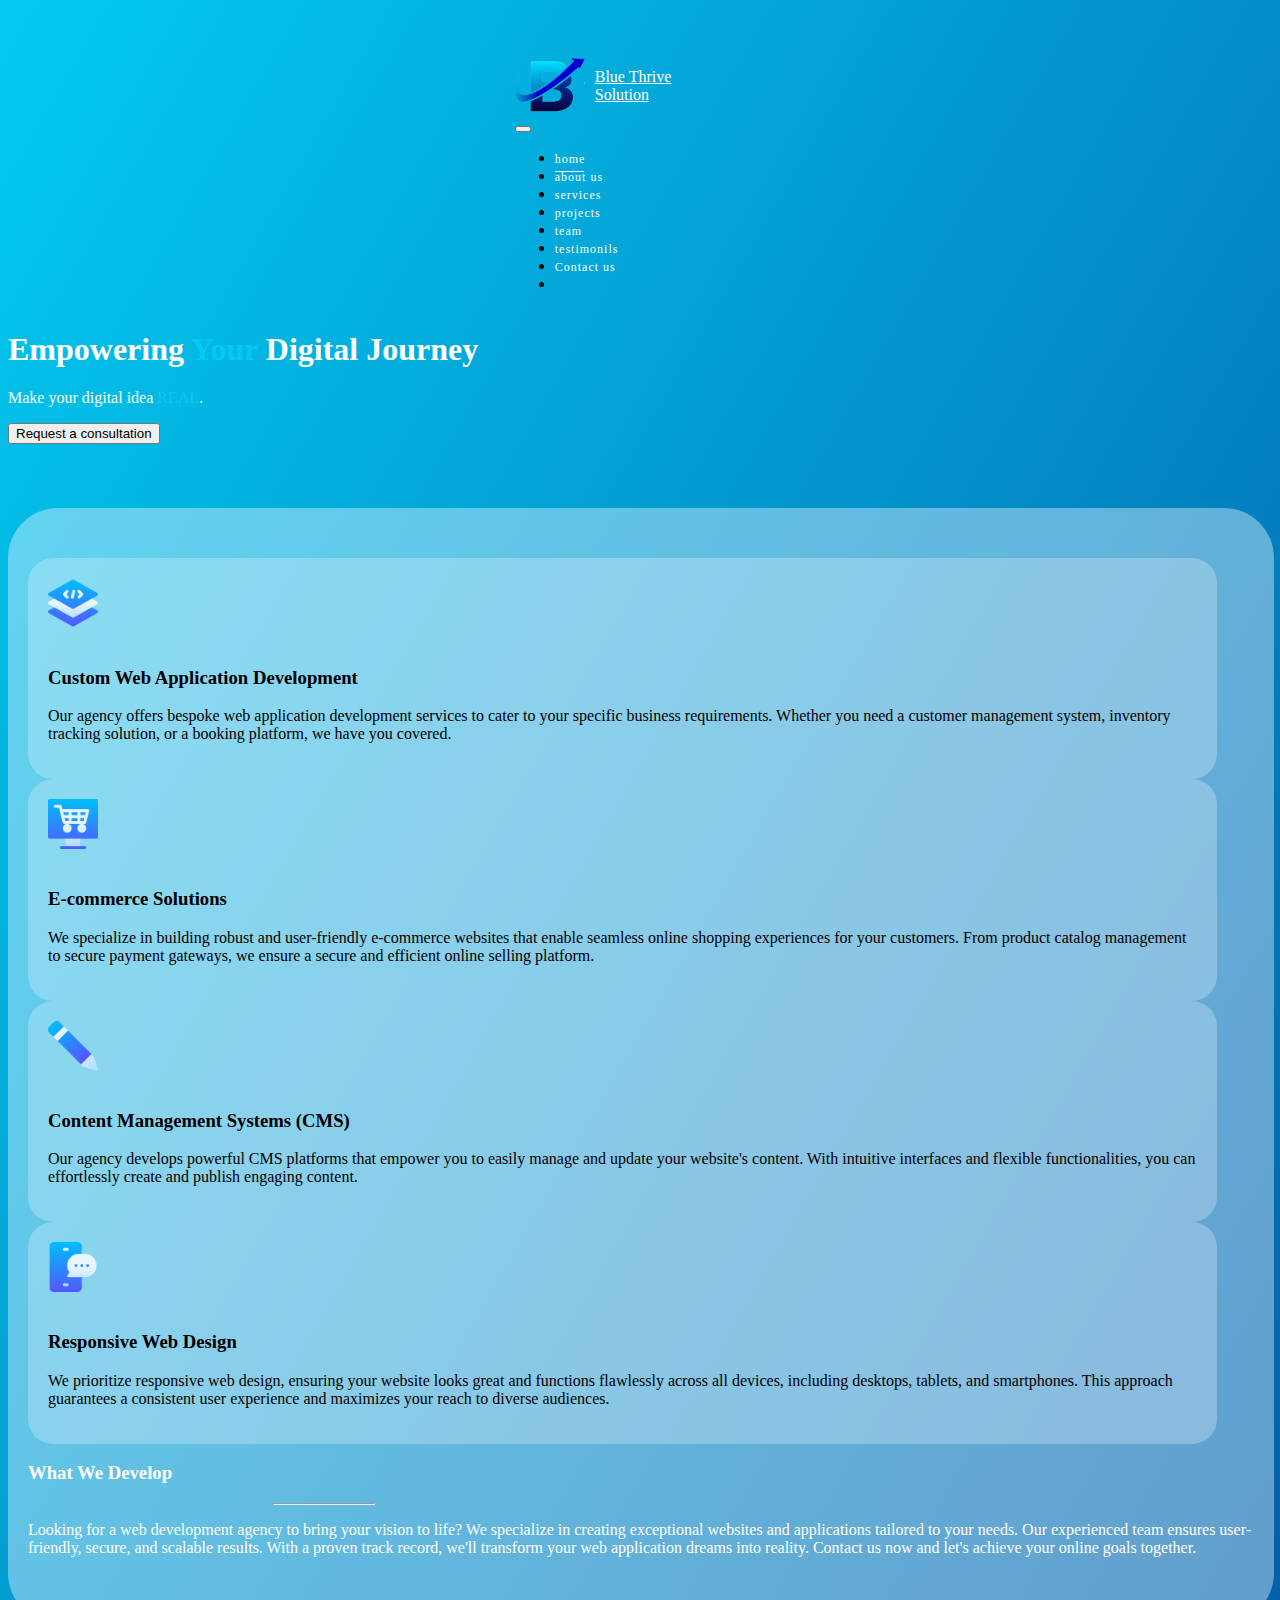
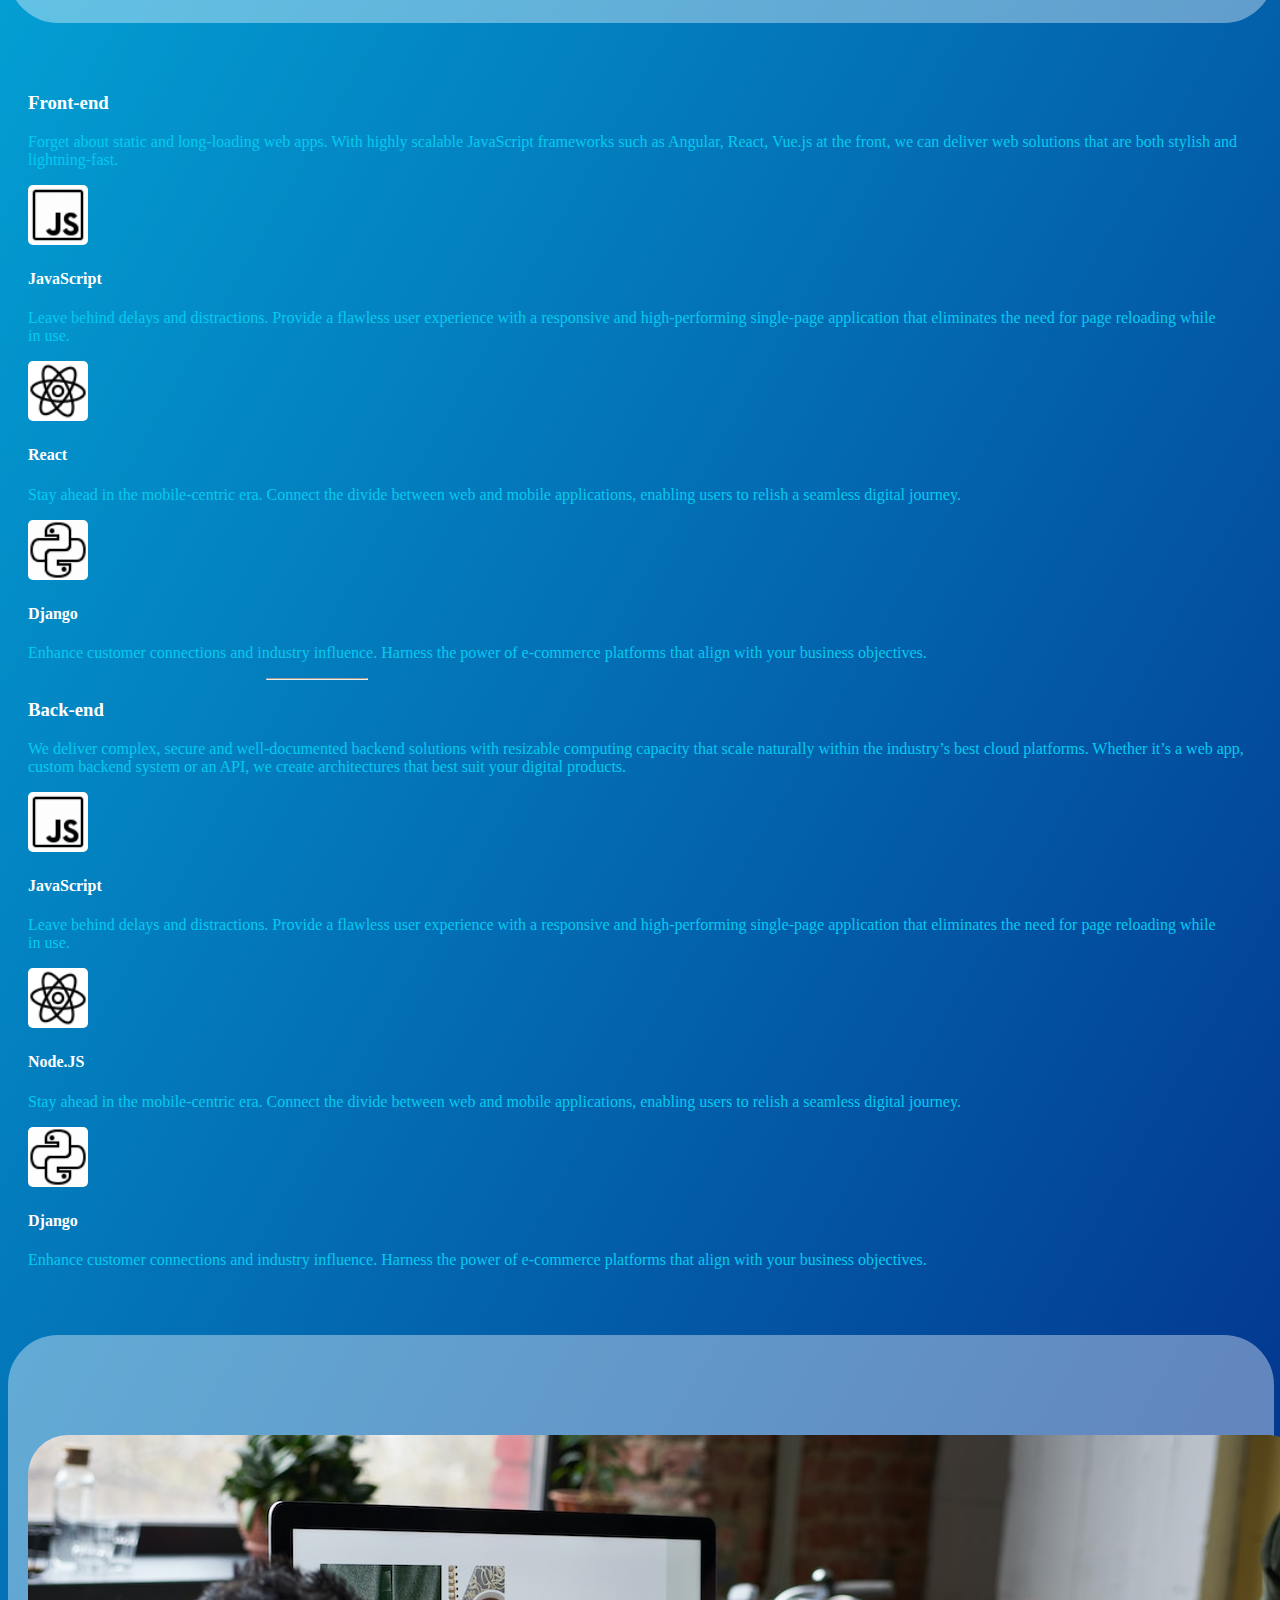
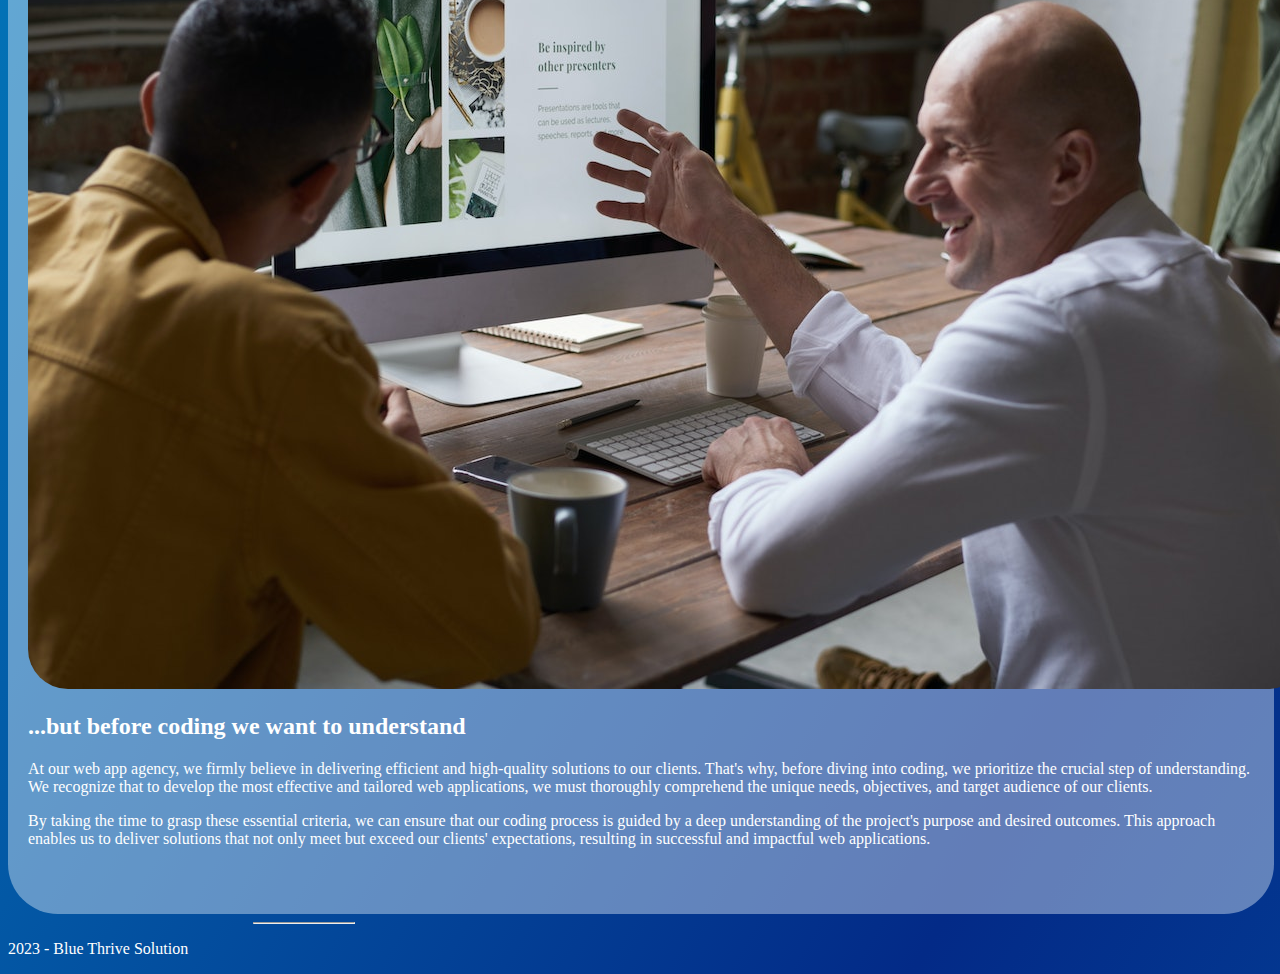
<file: index.html>
<!DOCTYPE html>
<html lang="en">
<head>
    <meta charset="UTF-8">
    <meta http-equiv="X-UA-Compatible" content="IE=edge">
    <meta name="viewport" content="width=device-width, initial-scale=1.0">
    <title>Blue Thrive Solution</title>
    <link href="https://cdn.jsdelivr.net/npm/bootstrap@5.3.0/dist/css/bootstrap.min.css" rel="stylesheet" integrity="sha384-9ndCyUaIbzAi2FUVXJi0CjmCapSmO7SnpJef0486qhLnuZ2cdeRhO02iuK6FUUVM" crossorigin="anonymous">
    <link rel="stylesheet" href="./css/styles.css">
</head>
<body class="gradient-background">
    
  <header class="main-header">
    <div class="container-fluid" id="cont1">
      <nav class="navbar navbar-expand-lg main-nav px-0">
        <a class="navbar-brand" href="#">
		<img src="./images/bt-logo-removebg-preview.png" alt="rajeshdas.com"><span class="fs-6">Blue Thrive <br>Solution</span>
	</a>
        <button class="navbar-toggler" type="button" data-bs-toggle="collapse" data-bs-target="#mainMenu" aria-controls="mainMenu" aria-expanded="false" aria-label="Toggle navigation">
                        <span class="icon-bar icon-bar-1"></span>
                        <span class="icon-bar icon-bar-2"></span>
                        <span class="icon-bar icon-bar-3"></span>
                    </button>
        <div class="collapse navbar-collapse" id="mainMenu">
          <ul class="navbar-nav ml-auto text-uppercase f1">
            <li>
              <a href="../index.html" class="active active-first">home</a>
            </li>
            <li>
              <a href="./pages/about.html">about us</a>
            </li>
            <li>
              <a href="./services.html">services</a>
            </li>
            <li>
              <a href="#project">projects</a>
            </li>
            <li>
              <a href="#team">team</a>
            </li>
            <li>
              <a href="#testimony">testimonils</a>
            </li>
            <li>
              <a href="../pages/contact.html">Contact us</a>
            </li>
            <li>
            </li>
          </ul>
        </div>
      </nav>
    </div>
    
    <!-- /.container -->
    <div class="px-4 py-2 my-5 text-center">
        <h1 class="display-5 fw-bold textw">Empowering <span style="color:#03CBF0">Your</span> Digital Journey</h1>
        <div class="col-lg-6 mx-auto ">
          <p class="lead py-2 mb-4 mt-3 textw">Make your digital idea <span style="color:#03CBF0">REAL</span>.</p>
          <div class="d-grid gap-2 d-sm-flex justify-content-sm-center mt-4 py-3">
            <button type="button" class="btn btn-outline-light btn-lg ">Request a consultation</button>
          </div>
        </div>
    </div>
  </header>
  <main>
    <!-- what we develp -->
    <div class="container-fluid" id="features">
      <div class="row">
          <div class="col-md-8">
              <div class="container-fluid">
                  <div class="row align-content-between gy-4">
                    <div class="col-xl-4 col-lg-6 align-items-stretch">
                      <div class="feature-wrapper m-1 h-100">
                        <div class="feature h-100">
                          <img src="./images/layers.png" alt="layers icon" style="width: 50px;">
                          <h3 class="fs-4 text-body-emphasis">Custom Web Application Development</h3>
                          <p>Our agency offers bespoke web application development services to cater to your specific business requirements. Whether you need a customer management system, inventory tracking solution, or a booking platform, we have you covered.</p>
                        </div>
                      </div>
                    </div>
                    <div class="col-xl-4 col-lg-6 align-items-stretch">
                      <div class="feature-wrapper m-1 h-100 p-1" >
                        <div class="feature h-100">
                          <img src="./images/online-shop.png" alt="shopping icon" style="width: 50px;">
                          <h3 class="fs-4 text-body-emphasis">E-commerce Solutions</h3>
                          <p>We specialize in building robust and user-friendly e-commerce websites that enable seamless online shopping experiences for your customers. From product catalog management to secure payment gateways, we ensure a secure and efficient online selling platform.</p>
                        </div>
                      </div>
                    </div>
                    <div class="col-xl-4 col-lg-6 align-items-stretch">
                      <div class="feature-wrapper m-1  h-100">
                        <div class="feature h-100">
                          <img src="./images/pencil.png" alt="shopping icon" style="width: 50px;">
                          <h3 class="fs-4 text-body-emphasis">Content Management Systems (CMS)</h3>
                          <p>Our agency develops powerful CMS platforms that empower you to easily manage and update your website's content. With intuitive interfaces and flexible functionalities, you can effortlessly create and publish engaging content.</p>
                        </div>
                      </div>
                    </div>
                    <div class="col-xl-4 col-lg-6 align-items-stretch">
                      <div class="feature-wrapper m-1 h-100 p-1">
                        <div class="feature h-100">
                          <img src="./images/message.png" alt="shopping icon" style="width: 50px;">
                          <h3 class="fs-4 text-body-emphasis">Responsive Web Design</h3>
                          <p>We prioritize responsive web design, ensuring your website looks great and functions flawlessly across all devices, including desktops, tablets, and smartphones. This approach guarantees a consistent user experience and maximizes your reach to diverse audiences.</p>
                        </div>
                      </div>
                    </div>
                  </div>
              </div>
          </div>
          <div class="col-md-4 px-4 textw d-flex flex-column justify-content-center" id="cont2">
            <h3>What We Develop</h3>
            <hr class="hr-1">
            <p>Looking for a web development agency to bring your vision to life? We specialize in creating exceptional websites and applications tailored to your needs. Our experienced team ensures user-friendly, secure, and scalable results. With a proven track record, we'll transform your web application dreams into reality. Contact us now and let's achieve your online goals together.</p>
        </div>
      </div>
    </div>
    <!-- stack development -->
    <div class="container-fluid" id="stack">
      <div class="row align-content-between gy-4">
        <div class="col-xl-4 col-lg-6 align-items-stretch d-flex flex-column justify-content-center">
          <h3 class="fs-4 textw">Front-end</h3>
          <p class="text">Forget about static and long-loading web apps. With highly scalable JavaScript frameworks such as Angular, React, Vue.js at the front, we can deliver web solutions that are both stylish and lightning-fast.</p>
        </div>
        <div class="col-lg-8">
          <div class="container-fluid">
            <div class="row align-content-between gy-4">
              <div class="col-md-6 p-3">
                <div class="feature-icon-small d-inline-flex align-items-left justify-content-left fs-4 rounded-3">
                  <img src="./images/icons8-javascript.gif" alt="drawing web page" class="card-img-top">
                </div>
                <h4 class="fw-semibold mb-0 textw">JavaScript</h4>
                <p class="text">Leave behind delays and distractions. Provide a flawless user experience with a responsive and high-performing single-page application that eliminates the need for page reloading while in use.</p>
              </div>
              <div class="col-md-6 p-3">
                <div class="feature-icon-small d-inline-flex align-items-left justify-content-left fs-4 rounded-3">
                  <img src="./images/icons8-react-native.gif" alt="drawing log-in" class="card-img-top">
                </div>
                <h4 class="fw-semibold mb-0 textw">React</h4>
                <p class="text">Stay ahead in the mobile-centric era. Connect the divide between web and mobile applications, enabling users to relish a seamless digital journey.</p>
              </div>
            </div>
            <div class="row">
              <div class="col-md-6 p-3">
                <div class="feature-icon-small d-inline-flex align-items-left justify-content-left fs-4 rounded-3">
                  <img src="./images/icons8-python.gif" alt="drawing deal" class="card-img-top">
                </div>
                <h4 class="fw-semibold mb-0 textw">Django</h4>
                <p class="text">Enhance customer connections and industry influence. Harness the power of e-commerce platforms that align with your business objectives.</p>
              </div>
              <hr class="hr-2">
            </div>
          </div>
        </div>
      </div>
      <div class="row align-content-between gy-4 mt-5">
        <div class="col-xl-4 col-lg-6 align-items-stretch d-flex flex-column justify-content-center">
          <h3 class="fs-4 textw">Back-end</h3>
          <p class="text">We deliver complex, secure and well-documented backend solutions with resizable computing capacity that scale naturally within the industry’s best cloud platforms. Whether it’s a web app, custom backend system or an API, we create architectures that best suit your digital products.</p>
        </div>
        <div class="col-lg-8">
          <div class="container-fluid">
            <div class="row align-content-between gy-4">
              <div class="col-md-6 p-3">
                <div class="feature-icon-small d-inline-flex align-items-left justify-content-left fs-4 rounded-3">
                  <img src="./images/icons8-javascript.gif" alt="drawing web page" class="card-img-top">
                </div>
                <h4 class="fw-semibold mb-0 textw">JavaScript</h4>
                <p class="text">Leave behind delays and distractions. Provide a flawless user experience with a responsive and high-performing single-page application that eliminates the need for page reloading while in use.</p>
              </div>
              <div class="col-md-6 p-3">
                <div class="feature-icon-small d-inline-flex align-items-left justify-content-left fs-4 rounded-3">
                  <img src="./images/icons8-react-native.gif" alt="drawing log-in" class="card-img-top">
                </div>
                <h4 class="fw-semibold mb-0 textw">Node.JS</h4>
                <p class="text">Stay ahead in the mobile-centric era. Connect the divide between web and mobile applications, enabling users to relish a seamless digital journey.</p>
              </div>
            </div>
            <div class="row align-content-between gy-4">
              <div class="col-md-6 p-3">
                <div class="feature-icon-small d-inline-flex align-items-left justify-content-left fs-4 rounded-3">
                  <img src="./images/icons8-python.gif" alt="drawing deal" class="card-img-top">
                </div>
                <h4 class="fw-semibold mb-0 textw">Django</h4>
                <p class="text">Enhance customer connections and industry influence. Harness the power of e-commerce platforms that align with your business objectives.</p>
              </div>
            </div>
          </div>
        </div>
      </div>
    </div>
    <!-- what we develp -->
    <div class="container-fluid" id="features">
      <div class="row">
          <div class="col-md-5">
            <img src="./images/pexels-fauxels-3184613 (1).jpg" alt="meeting picture" class="img-fluid meeting">
          </div>
          <div class="col-md-7 px-4 textw d-flex flex-column justify-content-center" id="cont2">
            <h2 class="fw-bold text-body-emphasis">...but before coding we want to understand</h2>
            <p class="text-body-secondary mt-4">At our web app agency, we firmly believe in delivering efficient and high-quality solutions to our clients. That's why, before diving into coding, we prioritize the crucial step of understanding. We recognize that to develop the most effective and tailored web applications, we must thoroughly comprehend the unique needs, objectives, and target audience of our clients.</p>
            <p class="text-body-secondary">By taking the time to grasp these essential criteria, we can ensure that our coding process is guided by a deep understanding of the project's purpose and desired outcomes. This approach enables us to deliver solutions that not only meet but exceed our clients' expectations, resulting in successful and impactful web applications.</p>
          </div>
      </div>
    </div>    
  </main>
  <footer>
    <div class="container-fluid text-center py-3 m-4">
      <hr class="hr-1">
      <p class="textw fs-5">2023 - Blue Thrive Solution</p>
    </div>
  </footer>
  <script src="https://cdn.jsdelivr.net/npm/bootstrap@5.3.0/dist/js/bootstrap.min.js" integrity="sha384-fbbOQedDUMZZ5KreZpsbe1LCZPVmfTnH7ois6mU1QK+m14rQ1l2bGBq41eYeM/fS" crossorigin="anonymous"></script>
  <script src="https://cdn.jsdelivr.net/npm/@popperjs/core@2.11.8/dist/umd/popper.min.js" integrity="sha384-I7E8VVD/ismYTF4hNIPjVp/Zjvgyol6VFvRkX/vR+Vc4jQkC+hVqc2pM8ODewa9r" crossorigin="anonymous"></script>
  </body>
  </html>
</file>
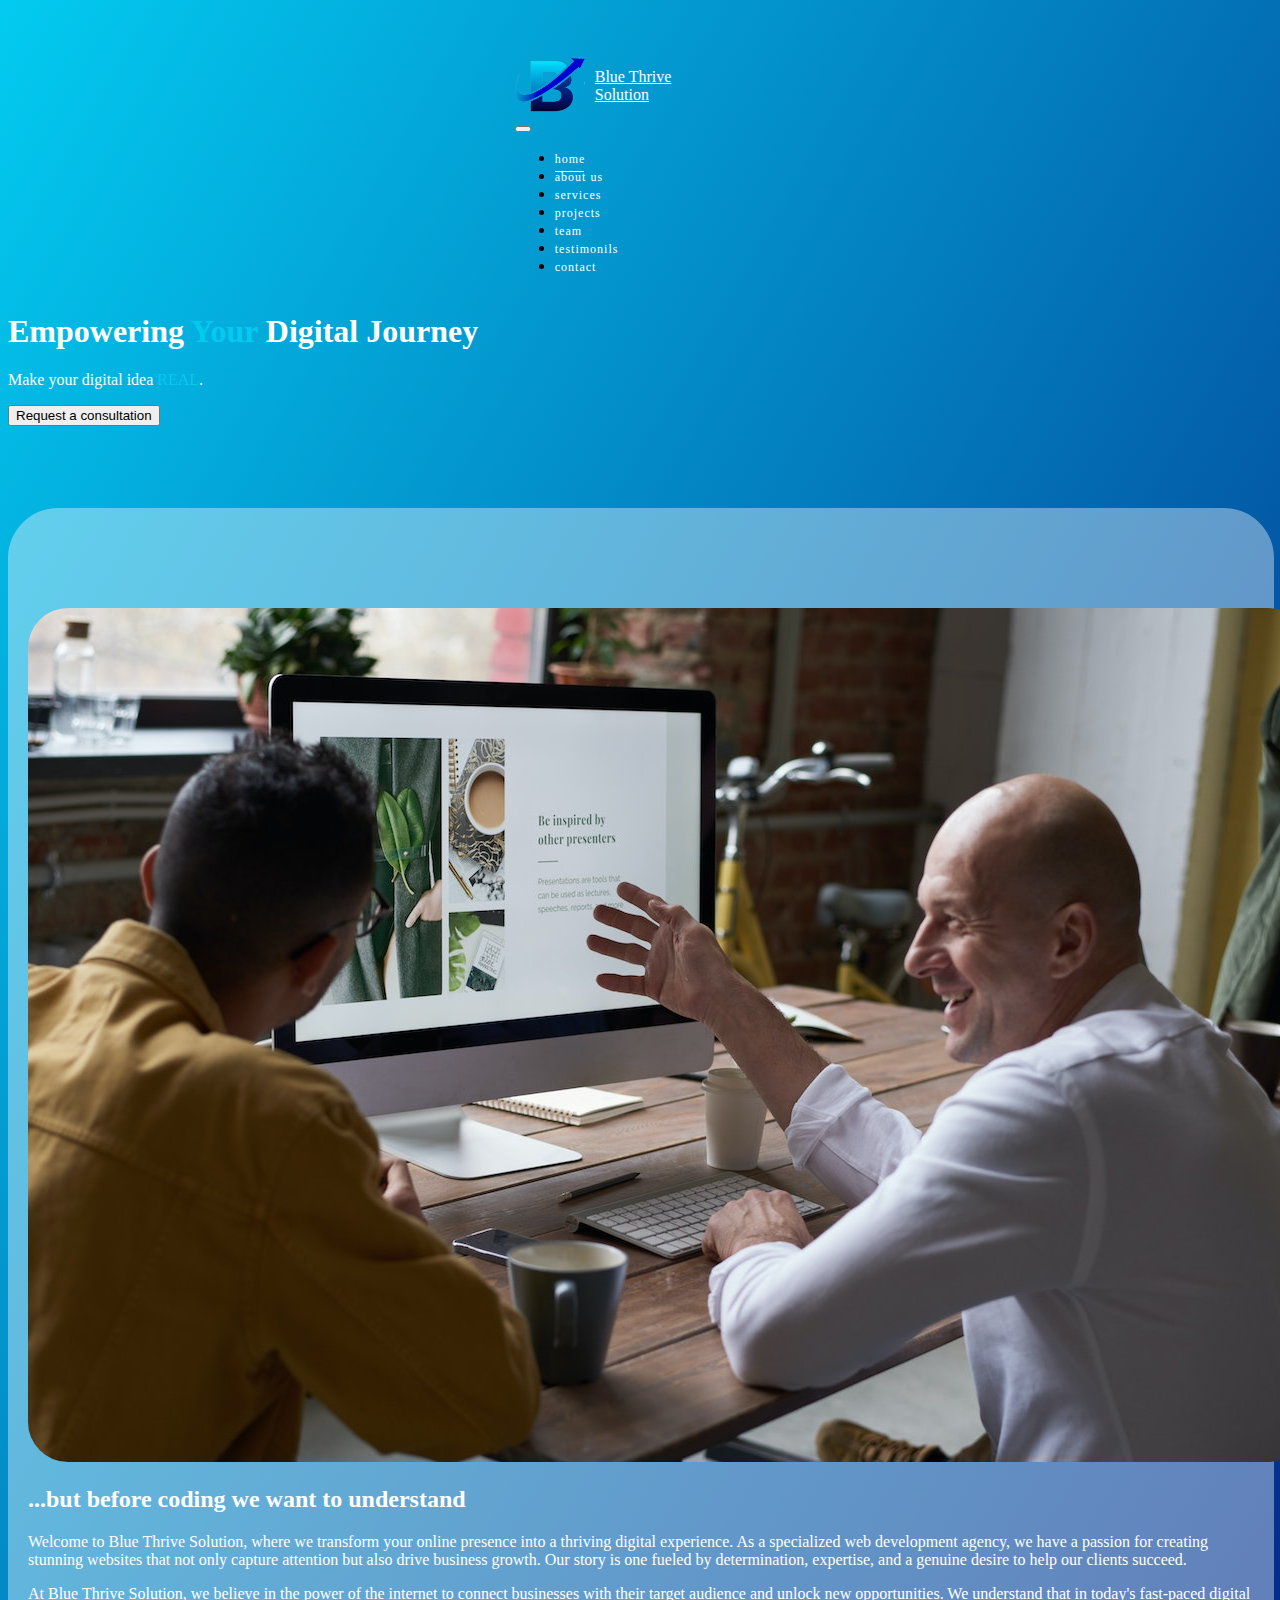
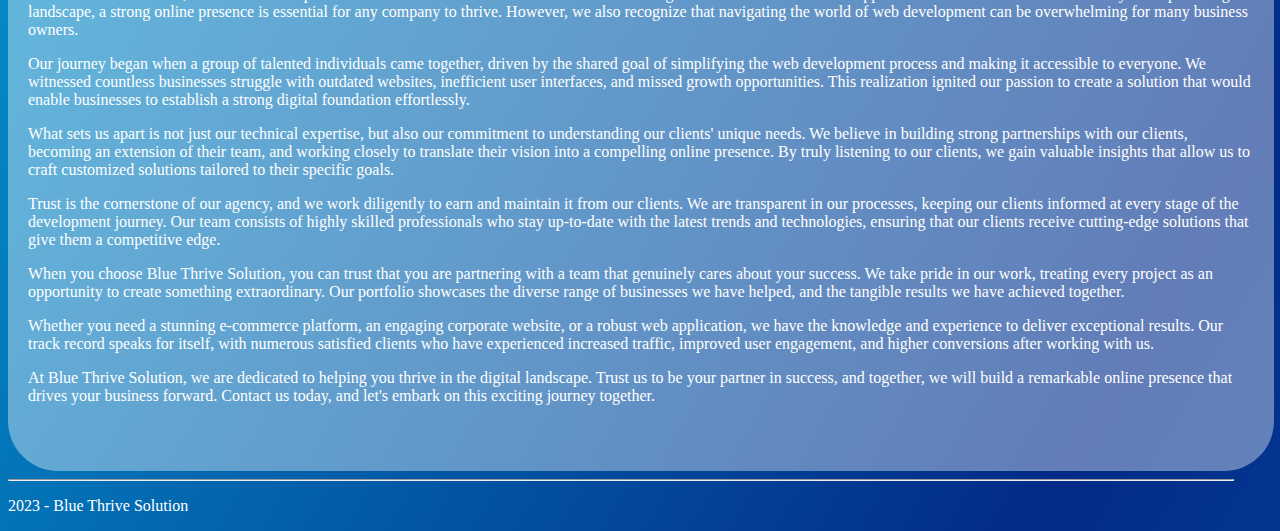
<file: pages/about.html>
<!DOCTYPE html>
<html lang="en">
<head>
    <meta charset="UTF-8">
    <meta http-equiv="X-UA-Compatible" content="IE=edge">
    <meta name="viewport" content="width=device-width, initial-scale=1.0">
    <title>Blue Thrive Solution</title>
    <link href="https://cdn.jsdelivr.net/npm/bootstrap@5.3.0/dist/css/bootstrap.min.css" rel="stylesheet" integrity="sha384-9ndCyUaIbzAi2FUVXJi0CjmCapSmO7SnpJef0486qhLnuZ2cdeRhO02iuK6FUUVM" crossorigin="anonymous">
    <link rel="stylesheet" href="../css/styles.css">
</head>
<body class="gradient-background">
    
  <header class="main-header">
    <div class="container-fluid" id="cont1">
      <nav class="navbar navbar-expand-lg main-nav px-0">
        <a class="navbar-brand" href="#">
					      <img src="../images/bt-logo-removebg-preview.png" alt="rajeshdas.com"><span class="fs-6">Blue Thrive <br>Solution</span>
					    </a>
        <button class="navbar-toggler" type="button" data-bs-toggle="collapse" data-bs-target="#mainMenu" aria-controls="mainMenu" aria-expanded="false" aria-label="Toggle navigation">
                        <span class="icon-bar icon-bar-1"></span>
                        <span class="icon-bar icon-bar-2"></span>
                        <span class="icon-bar icon-bar-3"></span>
                    </button>
        <div class="collapse navbar-collapse" id="mainMenu">
          <ul class="navbar-nav ml-auto text-uppercase f1">
            <li>
              <a href="../index.html" class="active active-first">home</a>
            </li>
            <li>
              <a href="./pages/about.html">about us</a>
            </li>
            <li>
              <a href="./services.html">services</a>
            </li>
            <li>
              <a href="#project">projects</a>
            </li>
            <li>
              <a href="#team">team</a>
            </li>
            <li>
              <a href="#testimony">testimonils</a>
            </li>
            <li>
              <a href="../pages/contact.html">contact</a>
            </li>
          </ul>
        </div>
      </nav>
    </div>
    <!-- /.container -->
    <div class="px-4 py-2 my-5 text-center">
        <h1 class="display-5 fw-bold textw">Empowering <span style="color:#03CBF0">Your</span> Digital Journey</h1>
        <div class="col-lg-6 mx-auto ">
          <p class="lead py-2 mb-4 mt-3 textw">Make your digital idea <span style="color:#03CBF0">REAL</span>.</p>
          <div class="d-grid gap-2 d-sm-flex justify-content-sm-center mt-4 py-3">
            <button type="button" class="btn btn-outline-light btn-lg ">Request a consultation</button>
          </div>
        </div>
    </div>
  </header>
  <main>
    <div class="container-fluid" id="features">
        <div class="row">
            <div class="col-md-5">
              <img src="../images/pexels-fauxels-3184613 (1).jpg" alt="meeting picture" class="img-fluid meeting">
            </div>
            <div class="col-md-7 px-4 textw d-flex flex-column justify-content-center" id="cont2">
              <h2 class="fw-bold text-body-emphasis">...but before coding we want to understand</h2>
              <p class="text-body-secondary mt-4">Welcome to Blue Thrive Solution, where we transform your online presence into a thriving digital experience. As a specialized web development agency, we have a passion for creating stunning websites that not only capture attention but also drive business growth. Our story is one fueled by determination, expertise, and a genuine desire to help our clients succeed.</p>
              <p class="text-body-secondary">At Blue Thrive Solution, we believe in the power of the internet to connect businesses with their target audience and unlock new opportunities. We understand that in today's fast-paced digital landscape, a strong online presence is essential for any company to thrive. However, we also recognize that navigating the world of web development can be overwhelming for many business owners.</p>
              <p class="text-body-secondary">Our journey began when a group of talented individuals came together, driven by the shared goal of simplifying the web development process and making it accessible to everyone. We witnessed countless businesses struggle with outdated websites, inefficient user interfaces, and missed growth opportunities. This realization ignited our passion to create a solution that would enable businesses to establish a strong digital foundation effortlessly.</p>
              <p class="text-body-secondary">What sets us apart is not just our technical expertise, but also our commitment to understanding our clients' unique needs. We believe in building strong partnerships with our clients, becoming an extension of their team, and working closely to translate their vision into a compelling online presence. By truly listening to our clients, we gain valuable insights that allow us to craft customized solutions tailored to their specific goals.</p>
              <p class="text-body-secondary">Trust is the cornerstone of our agency, and we work diligently to earn and maintain it from our clients. We are transparent in our processes, keeping our clients informed at every stage of the development journey. Our team consists of highly skilled professionals who stay up-to-date with the latest trends and technologies, ensuring that our clients receive cutting-edge solutions that give them a competitive edge.</p>
              <p class="text-body-secondary">When you choose Blue Thrive Solution, you can trust that you are partnering with a team that genuinely cares about your success. We take pride in our work, treating every project as an opportunity to create something extraordinary. Our portfolio showcases the diverse range of businesses we have helped, and the tangible results we have achieved together.</p>
              <p class="text-body-secondary">Whether you need a stunning e-commerce platform, an engaging corporate website, or a robust web application, we have the knowledge and experience to deliver exceptional results. Our track record speaks for itself, with numerous satisfied clients who have experienced increased traffic, improved user engagement, and higher conversions after working with us.</p>
              <p class="text-body-secondary">At Blue Thrive Solution, we are dedicated to helping you thrive in the digital landscape. Trust us to be your partner in success, and together, we will build a remarkable online presence that drives your business forward. Contact us today, and let's embark on this exciting journey together.</p>
            </div>
        </div>
      </div>
  </main>
  <footer>
    <div class="container-fluid text-center py-3 m-4">
      <hr>
      <p class="textw fs-5">2023 - Blue Thrive Solution</p>
    </div>
  </footer>
  <script src="https://cdn.jsdelivr.net/npm/@popperjs/core@2.11.8/dist/umd/popper.min.js" integrity="sha384-I7E8VVD/ismYTF4hNIPjVp/Zjvgyol6VFvRkX/vR+Vc4jQkC+hVqc2pM8ODewa9r" crossorigin="anonymous"></script>
  <script src="https://cdn.jsdelivr.net/npm/bootstrap@5.3.0/dist/js/bootstrap.min.js" integrity="sha384-fbbOQedDUMZZ5KreZpsbe1LCZPVmfTnH7ois6mU1QK+m14rQ1l2bGBq41eYeM/fS" crossorigin="anonymous"></script>
</body>
</html>
</file>
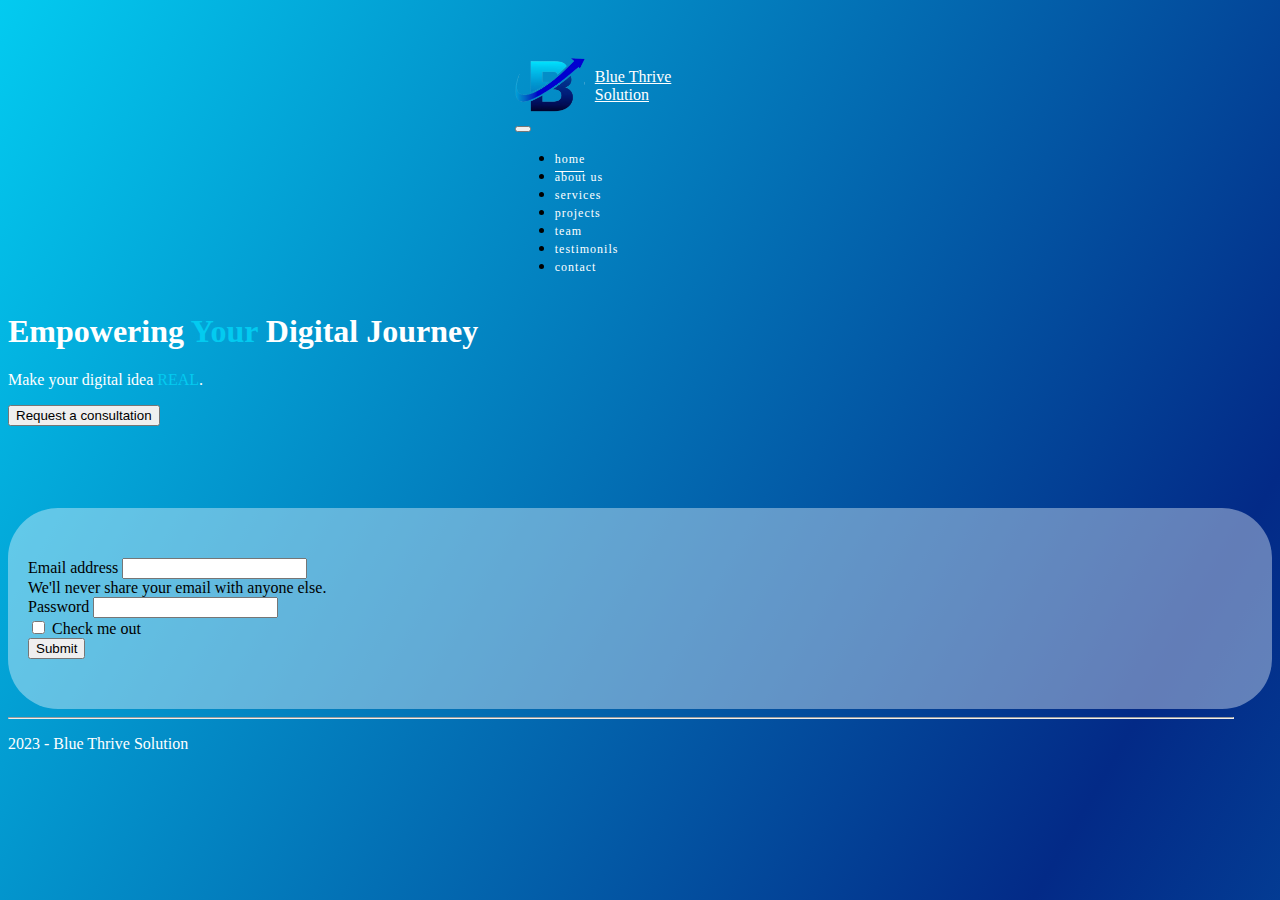
<file: pages/contact.html>
<!DOCTYPE html>
<html lang="en">
<head>
    <meta charset="UTF-8">
    <meta http-equiv="X-UA-Compatible" content="IE=edge">
    <meta name="viewport" content="width=device-width, initial-scale=1.0">
    <title>Blue Thrive Solution</title>
    <link href="https://cdn.jsdelivr.net/npm/bootstrap@5.3.0/dist/css/bootstrap.min.css" rel="stylesheet" integrity="sha384-9ndCyUaIbzAi2FUVXJi0CjmCapSmO7SnpJef0486qhLnuZ2cdeRhO02iuK6FUUVM" crossorigin="anonymous">
    <link rel="stylesheet" href="../css/styles.css">
</head>
<body class="gradient-background">
    
  <header class="main-header">
    <div class="container-fluid" id="cont1">
      <nav class="navbar navbar-expand-lg main-nav px-0">
        <a class="navbar-brand" href="#">
					      <img src="../images/bt-logo-removebg-preview.png" alt="rajeshdas.com"><span class="fs-6">Blue Thrive <br>Solution</span>
					    </a>
        <button class="navbar-toggler" type="button" data-toggle="collapse" data-target="#mainMenu" aria-controls="mainMenu" aria-expanded="false" aria-label="Toggle navigation">
                        <span class="icon-bar icon-bar-1"></span>
                        <span class="icon-bar icon-bar-2"></span>
                        <span class="icon-bar icon-bar-3"></span>
                    </button>
        <div class="collapse navbar-collapse" id="mainMenu">
          <ul class="navbar-nav ml-auto text-uppercase f1">
            <li>
              <a href="../index.html" class="active active-first">home</a>
            </li>
            <li>
              <a href="./pages/about.html">about us</a>
            </li>
            <li>
              <a href="./services.html">services</a>
            </li>
            <li>
              <a href="#project">projects</a>
            </li>
            <li>
              <a href="#team">team</a>
            </li>
            <li>
              <a href="#testimony">testimonils</a>
            </li>
            <li>
              <a href="../pages/contact.html">contact</a>
            </li>
          </ul>
        </div>
      </nav>
    </div>
    <!-- /.container -->
    <div class="px-4 py-2 my-5 text-center">
        <h1 class="display-5 fw-bold textw">Empowering <span style="color:#03CBF0">Your</span> Digital Journey</h1>
        <div class="col-lg-6 mx-auto ">
          <p class="lead py-2 mb-4 mt-3 textw">Make your digital idea <span style="color:#03CBF0">REAL</span>.</p>
          <div class="d-grid gap-2 d-sm-flex justify-content-sm-center mt-4 py-3">
            <button type="button" class="btn btn-outline-light btn-lg ">Request a consultation</button>
          </div>
        </div>
    </div>
  </header>
  <main>
    <div class="container-lg" id="features">
        <form>
            <div class="mb-3">
              <label for="exampleInputEmail1" class="form-label">Email address</label>
              <input type="email" class="form-control" id="exampleInputEmail1" aria-describedby="emailHelp">
              <div id="emailHelp" class="form-text">We'll never share your email with anyone else.</div>
            </div>
            <div class="mb-3">
              <label for="exampleInputPassword1" class="form-label">Password</label>
              <input type="password" class="form-control" id="exampleInputPassword1">
            </div>
            <div class="mb-3 form-check">
              <input type="checkbox" class="form-check-input" id="exampleCheck1">
              <label class="form-check-label" for="exampleCheck1">Check me out</label>
            </div>
            <button type="submit" class="btn btn-primary">Submit</button>
        </form>
    </div>
  </main>
  <footer>
    <div class="container-fluid text-center py-3 m-4">
      <hr>
      <p class="textw fs-5">2023 - Blue Thrive Solution</p>
    </div>
  </footer>
  <script src="https://cdn.jsdelivr.net/npm/@popperjs/core@2.11.8/dist/umd/popper.min.js" integrity="sha384-I7E8VVD/ismYTF4hNIPjVp/Zjvgyol6VFvRkX/vR+Vc4jQkC+hVqc2pM8ODewa9r" crossorigin="anonymous"></script>
  <script src="https://cdn.jsdelivr.net/npm/bootstrap@5.3.0/dist/js/bootstrap.min.js" integrity="sha384-fbbOQedDUMZZ5KreZpsbe1LCZPVmfTnH7ois6mU1QK+m14rQ1l2bGBq41eYeM/fS" crossorigin="anonymous"></script>
</body>
</html>
</file>
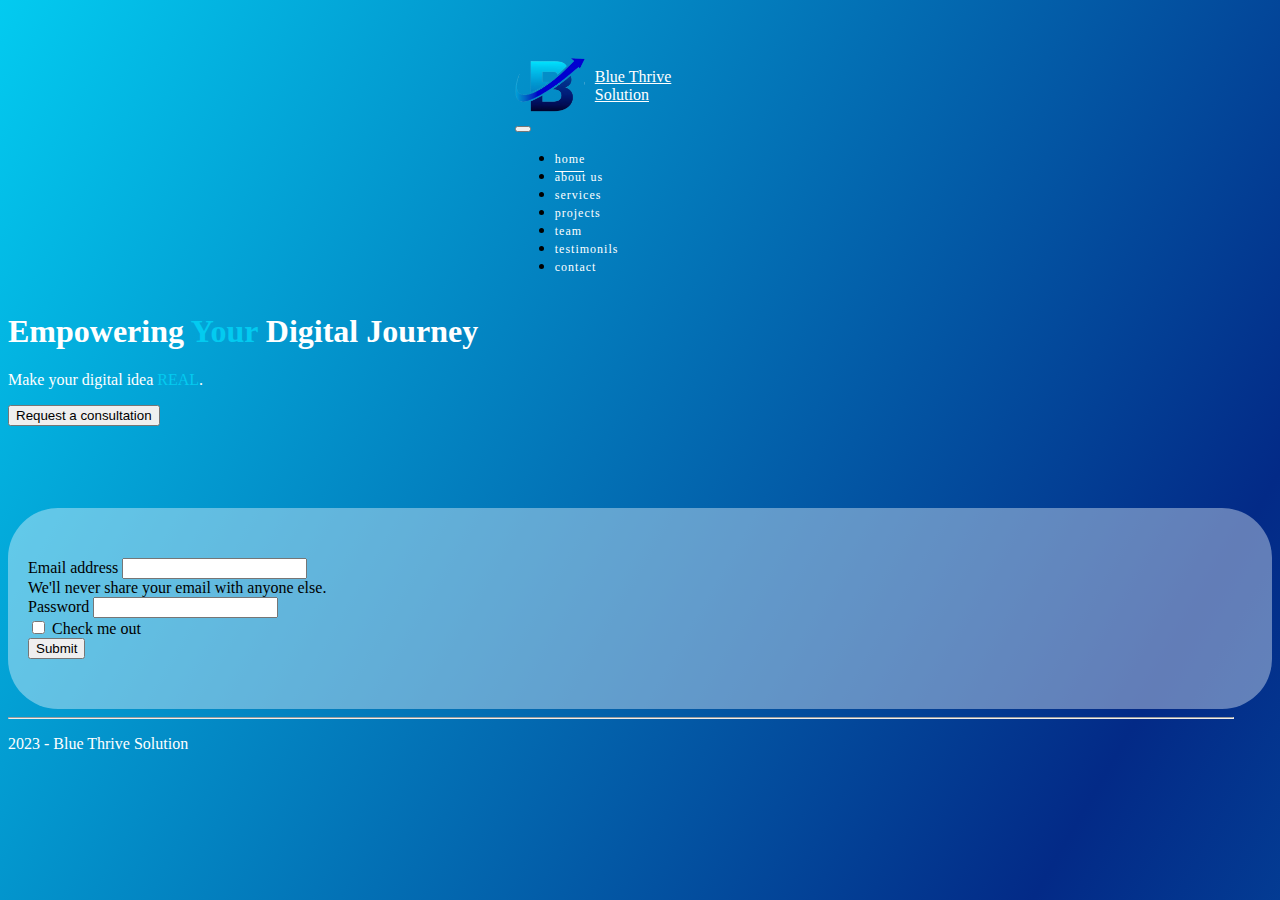
<file: pages/services.html>
<!DOCTYPE html>
<html lang="en">
<head>
    <meta charset="UTF-8">
    <meta http-equiv="X-UA-Compatible" content="IE=edge">
    <meta name="viewport" content="width=device-width, initial-scale=1.0">
    <title>Blue Thrive Solution</title>
    <link href="https://cdn.jsdelivr.net/npm/bootstrap@5.3.0/dist/css/bootstrap.min.css" rel="stylesheet" integrity="sha384-9ndCyUaIbzAi2FUVXJi0CjmCapSmO7SnpJef0486qhLnuZ2cdeRhO02iuK6FUUVM" crossorigin="anonymous">
    <link rel="stylesheet" href="../css/styles.css">
</head>
<body class="gradient-background">
    
  <header class="main-header">
    <div class="container-fluid" id="cont1">
      <nav class="navbar navbar-expand-lg main-nav px-0">
        <a class="navbar-brand" href="#">
					      <img src="../images/bt-logo-removebg-preview.png" alt="rajeshdas.com"><span class="fs-6">Blue Thrive <br>Solution</span>
					    </a>
        <button class="navbar-toggler" type="button" data-bs-toggle="collapse" data-bs-target="#mainMenu" aria-controls="mainMenu" aria-expanded="false" aria-label="Toggle navigation">
                        <span class="icon-bar icon-bar-1"></span>
                        <span class="icon-bar icon-bar-2"></span>
                        <span class="icon-bar icon-bar-3"></span>
                    </button>
        <div class="collapse navbar-collapse" id="mainMenu">
          <ul class="navbar-nav ml-auto text-uppercase f1">
            <li>
              <a href="../index.html" class="active active-first">home</a>
            </li>
            <li>
              <a href="./pages/about.html">about us</a>
            </li>
            <li>
              <a href="./services.html">services</a>
            </li>
            <li>
              <a href="#project">projects</a>
            </li>
            <li>
              <a href="#team">team</a>
            </li>
            <li>
              <a href="#testimony">testimonils</a>
            </li>
            <li>
              <a href="../pages/contact.html">contact</a>
            </li>
          </ul>
        </div>
      </nav>
    </div>
    <!-- /.container -->
    <div class="px-4 py-2 my-5 text-center">
        <h1 class="display-5 fw-bold textw">Empowering <span style="color:#03CBF0">Your</span> Digital Journey</h1>
        <div class="col-lg-6 mx-auto ">
          <p class="lead py-2 mb-4 mt-3 textw">Make your digital idea <span style="color:#03CBF0">REAL</span>.</p>
          <div class="d-grid gap-2 d-sm-flex justify-content-sm-center mt-4 py-3">
            <button type="button" class="btn btn-outline-light btn-lg ">Request a consultation</button>
          </div>
        </div>
    </div>
  </header>
  <main>
    <div class="container-lg" id="features">
        <form>
            <div class="mb-3">
              <label for="exampleInputEmail1" class="form-label">Email address</label>
              <input type="email" class="form-control" id="exampleInputEmail1" aria-describedby="emailHelp">
              <div id="emailHelp" class="form-text">We'll never share your email with anyone else.</div>
            </div>
            <div class="mb-3">
              <label for="exampleInputPassword1" class="form-label">Password</label>
              <input type="password" class="form-control" id="exampleInputPassword1">
            </div>
            <div class="mb-3 form-check">
              <input type="checkbox" class="form-check-input" id="exampleCheck1">
              <label class="form-check-label" for="exampleCheck1">Check me out</label>
            </div>
            <button type="submit" class="btn btn-primary">Submit</button>
        </form>
    </div>
  </main>
  <footer>
    <div class="container-fluid text-center py-3 m-4">
      <hr>
      <p class="textw fs-5">2023 - Blue Thrive Solution</p>
    </div>
  </footer>
  <script src="https://cdn.jsdelivr.net/npm/@popperjs/core@2.11.8/dist/umd/popper.min.js" integrity="sha384-I7E8VVD/ismYTF4hNIPjVp/Zjvgyol6VFvRkX/vR+Vc4jQkC+hVqc2pM8ODewa9r" crossorigin="anonymous"></script>
  <script src="https://cdn.jsdelivr.net/npm/bootstrap@5.3.0/dist/js/bootstrap.min.js" integrity="sha384-fbbOQedDUMZZ5KreZpsbe1LCZPVmfTnH7ois6mU1QK+m14rQ1l2bGBq41eYeM/fS" crossorigin="anonymous"></script>
</body>
</html>
</file>
<file: css/styles.css>
/**
 * index.scss
 * - Add any styles you want here!
 */


 body {
    background: #032a87;
  }
  
.gradient-background {
    background: linear-gradient(300deg, #0596d2, #032a87, #03cbf0);
    background-size: 180% 180%;
    animation: gradient-animation 18s ease infinite;
  }
  
  @keyframes gradient-animation {
    0% {
      background-position: 0% 50%;
    }
    50% {
      background-position: 100% 50%;
    }
    100% {
      background-position: 0% 50%;
    }
  } 

#cont1 {
    display: flex;
    justify-content: center;
    padding-top: 3rem;
}  

/* main-header start */
[data-target="#mainMenu"] {
  position: relative;
  z-index: 999;
}

#mainMenu li > a {
  font-size: 12px;
  letter-spacing: 1px;
  color: #fff;
  font-weight: 400;
  position: relative;
  z-index: 1;
  text-decoration: none;
}

.main-header.fixed-nav #mainMenu li > a {
  color: #fff;
  text-decoration: none;
}

#mainMenu li:not(:last-of-type) {
  margin-right: 30px;
}

#mainMenu li > a::before {
  position: absolute;
  content: "";
  width: calc(100% - 1px);
  height: 1px;
  background: #fff;
  bottom: -6px;
  left: 0;

  -webkit-transform: scale(0, 1);
  -ms-transform: scale(0, 1);
  transform: scale(0, 1);
  -webkit-transform-origin: right center;
  -ms-transform-origin: right center;
  transform-origin: right center;
  z-index: -1;

  -webkit-transition: transform 0.5s ease;
  transition: transform 0.5s ease;
}

#mainMenu li > a:hover::before,
#mainMenu li > a.active::before {
  -webkit-transform: scale(1, 1);
  -ms-transform: scale(1, 1);
  transform: scale(1, 1);
  -webkit-transform-origin: left center;
  -ms-transform-origin: left center;
  transform-origin: left center;
}

.main-header.fixed-nav #mainMenu li > a::before {
  background: #000;
}

.main-header {
  position: relative;
  left: 0;
  z-index: 99;
  width: 100%;
  height: 500px;
  -webkit-transition: all 0.4s ease;
  transition: all 0.4s ease;
}

.main-header.fixed-nav {
  top: 0;
  background: #fff;
  -webkit-box-shadow: 0 8px 12px -8px rgba(0, 0, 0, 0.09);
  box-shadow: 0 8px 12px -8px rgba(0, 0, 0, 0.09);
  -webkit-transition: all 0.4s ease;
  transition: all 0.4s ease;
}

.main-header.fixed-nav .navbar-brand > img:last-of-type {
  display: block;
}

.main-header.fixed-nav .navbar-brand > img:first-of-type {
  display: none;
}
.navbar-brand {
  color: #fff;
  display: flex;
  align-items: center;
  margin-right: 3.5rem;
}

.navbar-brand > span {
    padding-left: 10px;
}

.main-header .navbar-brand img {
  max-width: 70px;
  animation: fadeInLeft 0.4s both 0.4s;
}
/* main-header end */
@media (max-width: 991px) {
  /*header starts*/
  .collapse.in {
    display: block !important;
    padding: 0;
    clear: both;
  }

  .navbar-toggler {
    margin: 0;
    padding: 0;
    width: 40px;
    height: 40px;
    position: absolute;
    top: 25px;
    right: 0;
    border: none;
    border-radius: 0;
    outline: none !important;
  }

  .main-header .navbar {
    float: none;
    width: 100%;
    padding-left: 0;
    padding-right: 0;
    text-align: center;
  }

  .main-header .navbar-nav {
    margin-top: 70px;
  }

  .main-header .navbar-nav li .nav-link {
    text-align: center;
    padding: 20px 15px;
    border-radius: 0px;
  }

  /**/
  .main-header .navbar-toggler .icon-bar {
    background-color: #fff;
    margin: 0 auto 6px;
    border-radius: 0;
    width: 30px;
    height: 3px;
    position: absolute;
    right: 0;
    -webkit-transition: all 0.2s ease;
    transition: all 0.2s ease;
  }

  .main-header .navbar .navbar-toggler .icon-bar:first-child {
    margin-top: 3px;
  }

  .main-header .navbar-toggler .icon-bar-1 {
    width: 10px;
    top: 0px;
  }

  .main-header .navbar-toggler .icon-bar-2 {
    width: 16px;
    top: 12px;
  }

  .main-header .navbar-toggler .icon-bar-3 {
    width: 20px;
    top: 21px;
  }

  .main-header .current .icon-bar {
    margin-bottom: 5px;
    border-radius: 0;
    display: block;
  }

  .main-header .current .icon-bar-1 {
    width: 18px;
  }

  .main-header .current .icon-bar-2 {
    width: 30px;
  }

  .main-header .current .icon-bar-3 {
    width: 10px;
  }

  .main-header .navbar-toggler:hover .icon-bar {
    background-color: #fff;
  }

  .main-header .navbar-toggler:focus .icon-bar {
    background-color: #fff;
  }

  /*header ends*/
}

.container-fluid {
    width: 97%;
}

.textw {
    color: white;
}

.text {
    color:#03CBF0
  }

.hr-1 {
    width: 100px;
    margin-left: 20%;
}

.hr-2 {
  width: 100px;
  margin-left: 20%;
  
}

#features {
    background-color: #f0f8ff67;
    border-radius: 50px;
    padding: 50px 20px;
}

.feature {
    background-color: #f0f8ff47;
    border-radius: 25px;
    padding: 20px;
    height: 100%;
}

.feature:hover {
    background-color: #f0f8ff87;
}

.feature > img {
    margin-bottom: 1rem;
}

#stack {
    padding: 50px 20px;
}
.card-img-top {
    height: 60px;
    width: 60px;
    border-radius: 5px;
  }

.meeting {
    border-radius: 40px;
    margin-top: 50px;
    padding-bottom: 0px;
  }
</file>
